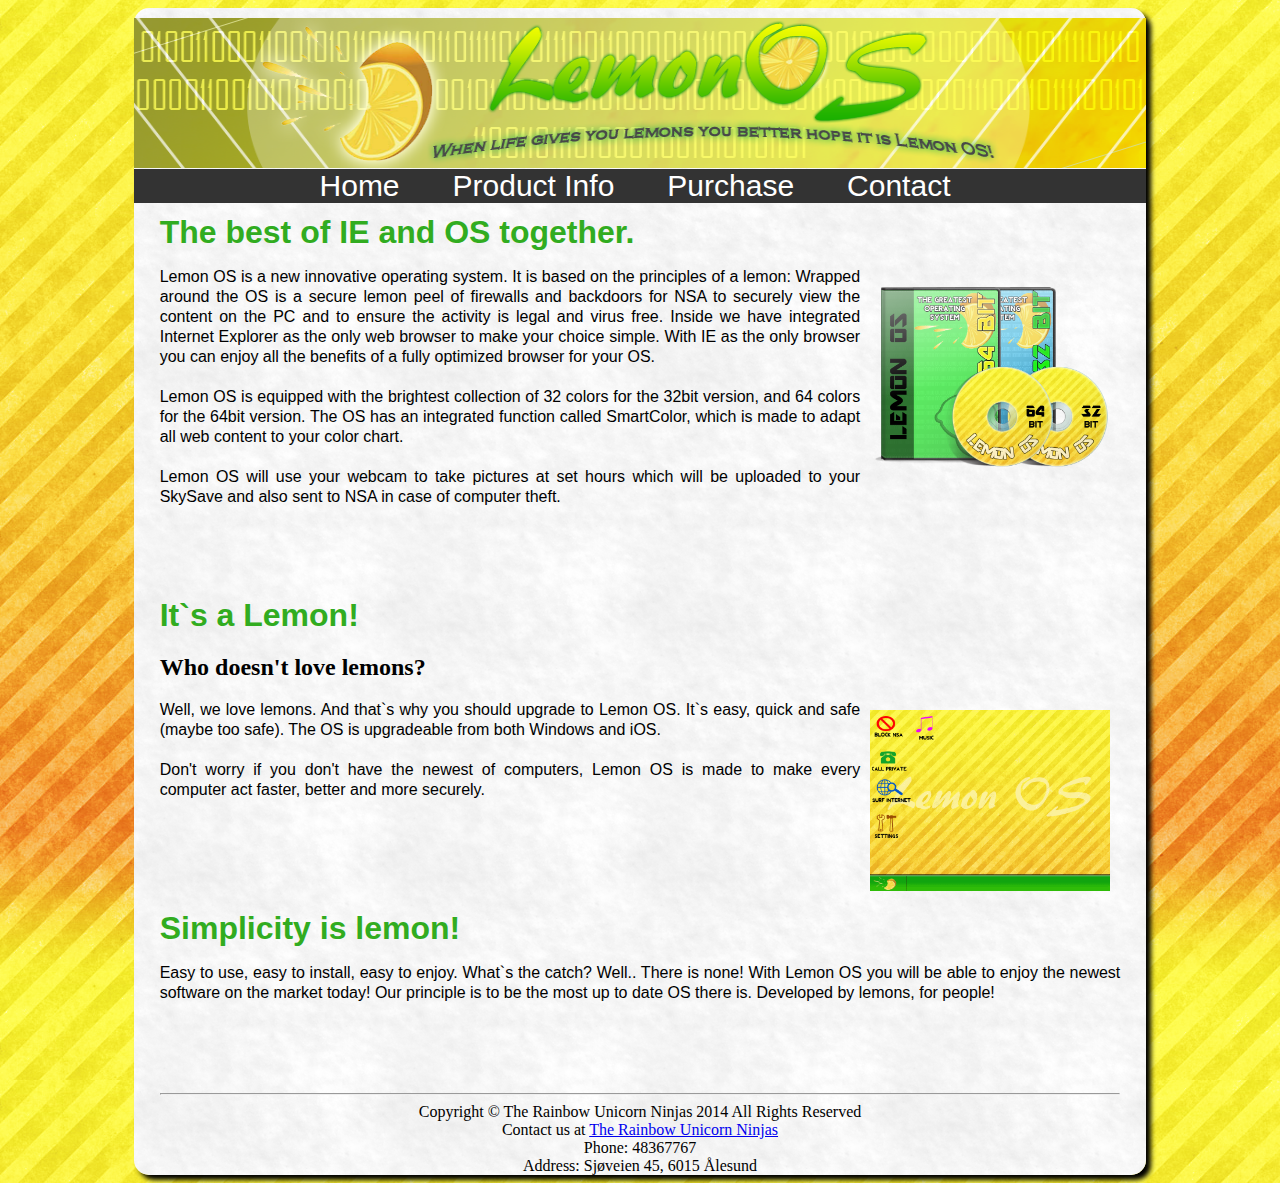
<file: Gruppe3_prosjekt/public_html/index.html>
<!DOCTYPE html>
<!--
To change this license header, choose License Headers in Project Properties.
To change this template file, choose Tools | Templates
and open the template in the editor.
-->
<html>
    <head>
        <title>Lemon OS</title>
        <meta charset="UTF-8">
        <meta name="viewport" content="width=device-width">
        <link rel="stylesheet" type="text/css" href="main.css">
        <link rel="SHORTCUT ICON" href="pics/favicon.ico">
    </head>
    <body>
        <div id="wrapper">
            <div id="header">
                <img src="pics/header.png" alt="header pic">
            </div>
            <div id="nav">
                <ul>
                    <li><a href="index.html">Home</a></li>
                    <li><a href="product.html">Product Info</a></li>
                    <li><a href="purchase.html">Purchase</a></li>
                    <li><a href="contact.html">Contact</a></li>
                </ul>
            </div>
            <div id="content">
                <h1>The best of IE and OS together.</h1>
                <p>
                    <img src="pics/DVD-32-and-64.png" alt="picture">
                    Lemon OS is a new innovative operating system. It is based on
                    the principles of a lemon: Wrapped around the OS is a secure lemon
                    peel of firewalls and backdoors for NSA to securely view the content
                    on the PC and to ensure the activity is legal and virus free.
                    Inside we have integrated Internet Explorer as the only web
                    browser to make your choice simple. With IE as the only browser you
                    can enjoy all the benefits of a fully optimized browser for your OS.<br><br>
                    Lemon OS is equipped with the brightest collection of 32 colors
                    for the 32bit version, and 64 colors for the 64bit version. The OS has
                    an integrated function called SmartColor, which is made to adapt all
                    web content to your color chart.<br><br> Lemon OS will use your webcam to take pictures at set hours
                    which will be uploaded to your SkySave and also sent to NSA in case
                    of computer theft.
                </p>

                <h1>It`s a Lemon!</h1> <br>
                <h2>Who doesn't love lemons?</h2>
                <p>
                    <img src="pics/screen-64-colors.png" alt="picture">
                    Well, we love lemons. And that`s why you should upgrade to
                    Lemon OS. It`s easy, quick and safe (maybe too safe). The OS is
                    upgradeable from both Windows and iOS.<br><br>
                    Don't worry if you don't have the newest of computers, Lemon OS is
                    made to make every computer act faster, better and more securely.<br><br>
                </p>

                <h1>Simplicity is lemon!</h1>
                <p>
                    Easy to use, easy to install, easy to enjoy. What`s the catch?
                    Well.. There is none! With Lemon OS you will be able to enjoy the newest software on
                    the market today! Our principle is to be the most up to date OS
                    there is.
                    Developed by lemons, for people!
                </p>
            </div>
            <div id="footer">
                <hr>
                Copyright © The Rainbow Unicorn Ninjas 2014 All Rights Reserved<br>
                Contact us at <a href="mailto:rainbow_unicorn_ninjas@hotmail.com">The Rainbow Unicorn Ninjas</a><br>
                Phone: 48367767 <br>
                Address: Sjøveien 45, 6015 Ålesund </div>
        </div>      
    </body>
</html>
</file>
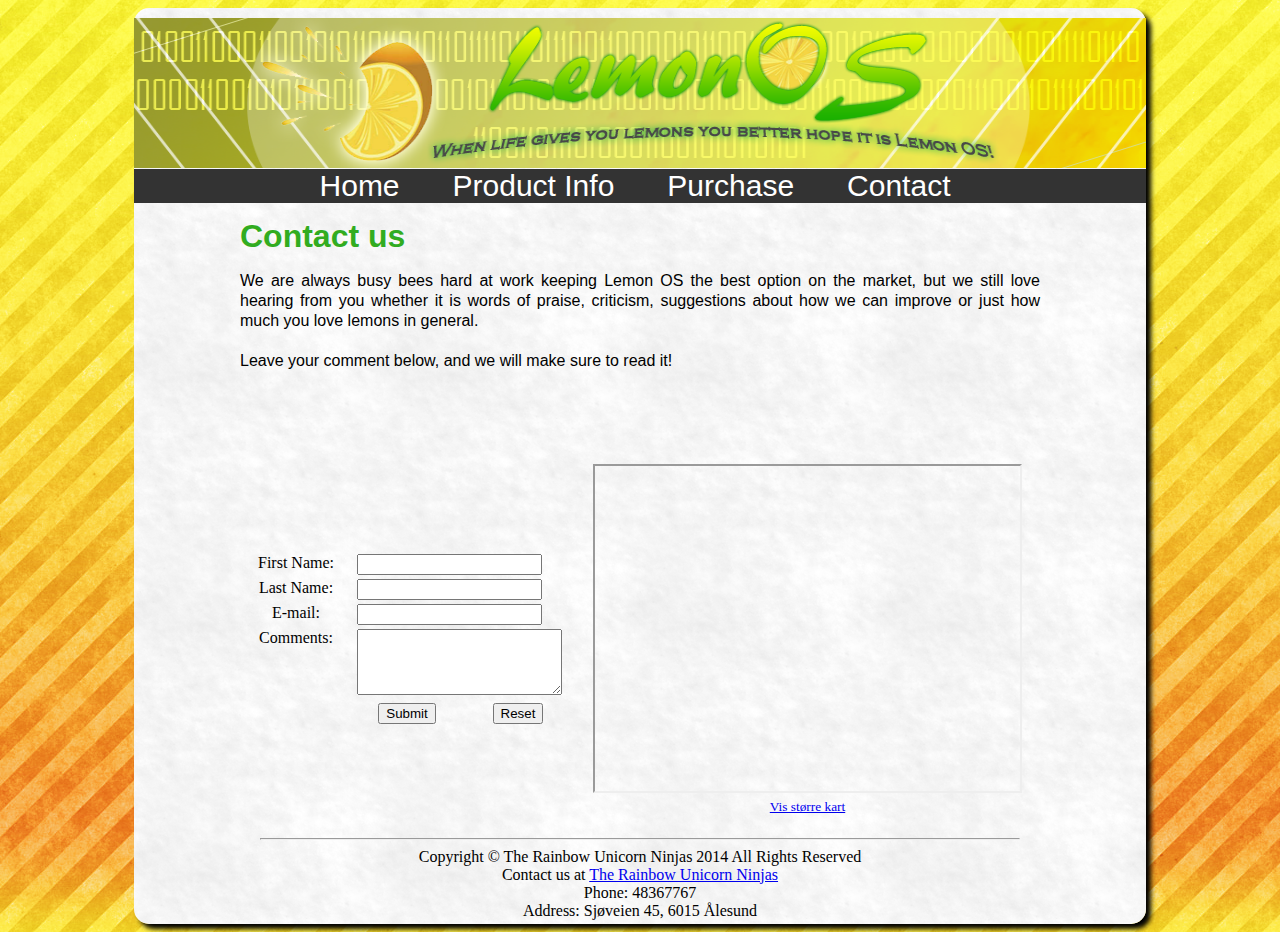
<file: Gruppe3_prosjekt/public_html/contact.html>
<!DOCTYPE html>
<!--
To change this license header, choose License Headers in Project Properties.
To change this template file, choose Tools | Templates
and open the template in the editor.
-->
<html>
    <head>
        <title>Lemon OS</title>
        <meta charset="UTF-8">
        <meta name="viewport" content="width=device-width">
        <link rel="stylesheet" type="text/css" href="main.css">
        <link rel="SHORTCUT ICON" href="pics/favicon.ico">
    </head>
    <body>
        <div id="wrapper">
            <div id="header">
                <img src="pics/header.png" alt="header pic">
            </div>
            <div id="nav">
                <ul>
                    <li><a href="index.html">Home</a></li>
                    <li><a href="product.html">Product Info</a></li>
                    <li><a href="purchase.html">Purchase</a></li>
                    <li><a href="contact.html">Contact</a></li>
                </ul>
            </div>

            <div id="content">
            <div id="contact">
                <h1>Contact us</h1>
                <p>We are always busy bees hard at work keeping Lemon OS the
                best option on the market, but we still love hearing from you 
                whether it is words of praise, criticism, suggestions about how 
                we can improve or just how much you love lemons in general.
                <br><br>
                Leave your comment below, and we will make sure to read it!</p>
            <table><tr><td>
                <form id="contact_form" method="post">
                    
                    <table>
                        <tr> 
                            <td>First Name:</td>
                            <td><input type="text" name="fmail" id="fmail"></td>
                        </tr>
                        <tr> 
                            <td>Last Name:</td>
                            <td><input type="text" name="lmail" id="lmail"></td>
                        </tr>
                        <tr> 
                            <td>E-mail: </td>
                            <td><input type="text" name="email" id="email"></td>
                        </tr>
                        <tr> 
                            <td>Comments:</td>
                            <td><textarea name="comments" id="comments" rows="4" cols="23"></textarea></td>
                        </tr>
                        <tr> 
                            <td></td>
                            <td><input type="submit" value="Submit"></td><td><input type="Reset" value= "Reset"></td>
                        </tr>
                    </table>
                </form></td>
                <td>
                <div id="map">
                <iframe src="https://maps.google.com/maps?f=q&amp;source=s_q&amp;hl=no&amp;geocode=&amp;q=Larsg%C3%A5rdsvegen+2,+%C3%85lseund,+Norge&amp;aq=t&amp;sll=64.55875,17.70995&amp;sspn=39.978403,56.162109&amp;ie=UTF8&amp;hq=&amp;hnear=Larsg%C3%A5rdsvegen+2,+6009+%C3%85lesund,+M%C3%B8re+og+Romsdal,+Norge&amp;t=m&amp;z=14&amp;ll=62.472192,6.23571&amp;output=embed"></iframe>
                <br />
                <small id="map" ><a href="https://maps.google.com/maps?f=q&amp;source=embed&amp;hl=no&amp;geocode=&amp;q=Larsg%C3%A5rdsvegen+2,+%C3%85lseund,+Norge&amp;aq=t&amp;sll=64.55875,17.70995&amp;sspn=39.978403,56.162109&amp;ie=UTF8&amp;hq=&amp;hnear=Larsg%C3%A5rdsvegen+2,+6009+%C3%85lesund,+M%C3%B8re+og+Romsdal,+Norge&amp;t=m&amp;z=14&amp;ll=62.472192,6.23571">Vis større kart</a></small>
                </div>
                </td>
            </div>
            </div>
            </tr>
            </table>
            <div id="footer"> 
                <hr>
                Copyright © The Rainbow Unicorn Ninjas 2014 All Rights Reserved<br>
                Contact us at <a href="mailto:rainbow_unicorn_ninjas@hotmail.com">The Rainbow Unicorn Ninjas</a><br>
                Phone: 48367767 <br>
                Address: Sjøveien 45, 6015 Ålesund </div>
        </div>      
    </body>
</html>
</file>
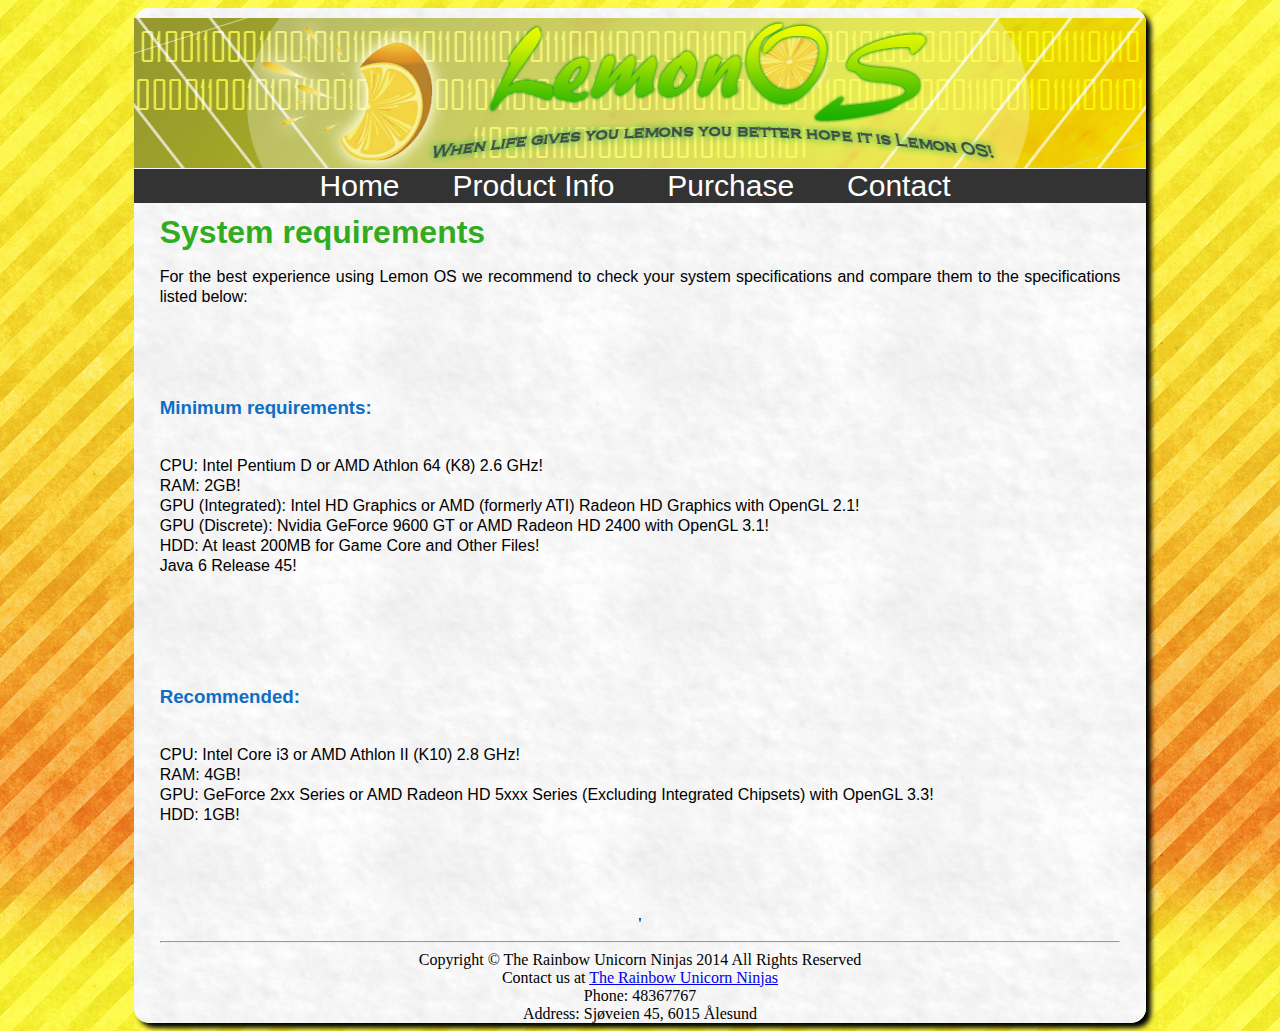
<file: Gruppe3_prosjekt/public_html/product.html>
<!DOCTYPE html>
<!--
To change this license header, choose License Headers in Project Properties.
To change this template file, choose Tools | Templates
and open the template in the editor.
-->
<html>
    <head>
        <title>Lemon OS</title>
        <meta charset="UTF-8">
        <meta name="viewport" content="width=device-width">
        <link rel="stylesheet" type="text/css" href="main.css">
        <link rel="SHORTCUT ICON" href="pics/favicon.ico">
    </head>
    <body>
        <div id="wrapper">
            <div id="header">
                <img src="pics/header.png" alt="header pic">
            </div>
            <div id="nav">
                <ul>
                    <li><a href="index.html">Home</a></li>
                    <li><a href="product.html">Product Info</a></li>
                    <li><a href="purchase.html">Purchase</a></li>
                    <li><a href="contact.html">Contact</a></li>
                </ul>
            </div>
            <div id="content">
                <div id="product_content">
                    <h1>System requirements</h1>
                    <p>
                        For the best experience using Lemon OS we recommend to check your system specifications and
                        compare them to the specifications listed below: 
                    </p>

                    <h3>Minimum requirements:</h3><br>
                    <p>
                        CPU: Intel Pentium D or AMD Athlon 64 (K8) 2.6 GHz!<br>
                        RAM: 2GB!<br>
                        GPU (Integrated): Intel HD Graphics or AMD (formerly ATI) Radeon HD Graphics with OpenGL 2.1!<br>
                        GPU (Discrete): Nvidia GeForce 9600 GT or AMD Radeon HD 2400 with OpenGL 3.1!<br>
                        HDD: At least 200MB for Game Core and Other Files!<br>
                        Java 6 Release 45!<br><br>
                    </p>

                    <h3>Recommended:</h3><br>
                    <p>
                        CPU: Intel Core i3 or AMD Athlon II (K10) 2.8 GHz!<br>
                        RAM: 4GB!<br>
                        GPU: GeForce 2xx Series or AMD Radeon HD 5xxx Series (Excluding Integrated Chipsets) with
                        OpenGL 3.3!<br>
                        HDD: 1GB!<br>
                    </p>
                </div>
            </div>
            <div id="footer">'
                <hr>
                Copyright © The Rainbow Unicorn Ninjas 2014 All Rights Reserved<br>
                Contact us at <a href="mailto:rainbow_unicorn_ninjas@hotmail.com">The Rainbow Unicorn Ninjas</a><br>
                Phone: 48367767 <br>
                Address: Sjøveien 45, 6015 Ålesund </div>
        </div>      
    </body>
</html>
</file>
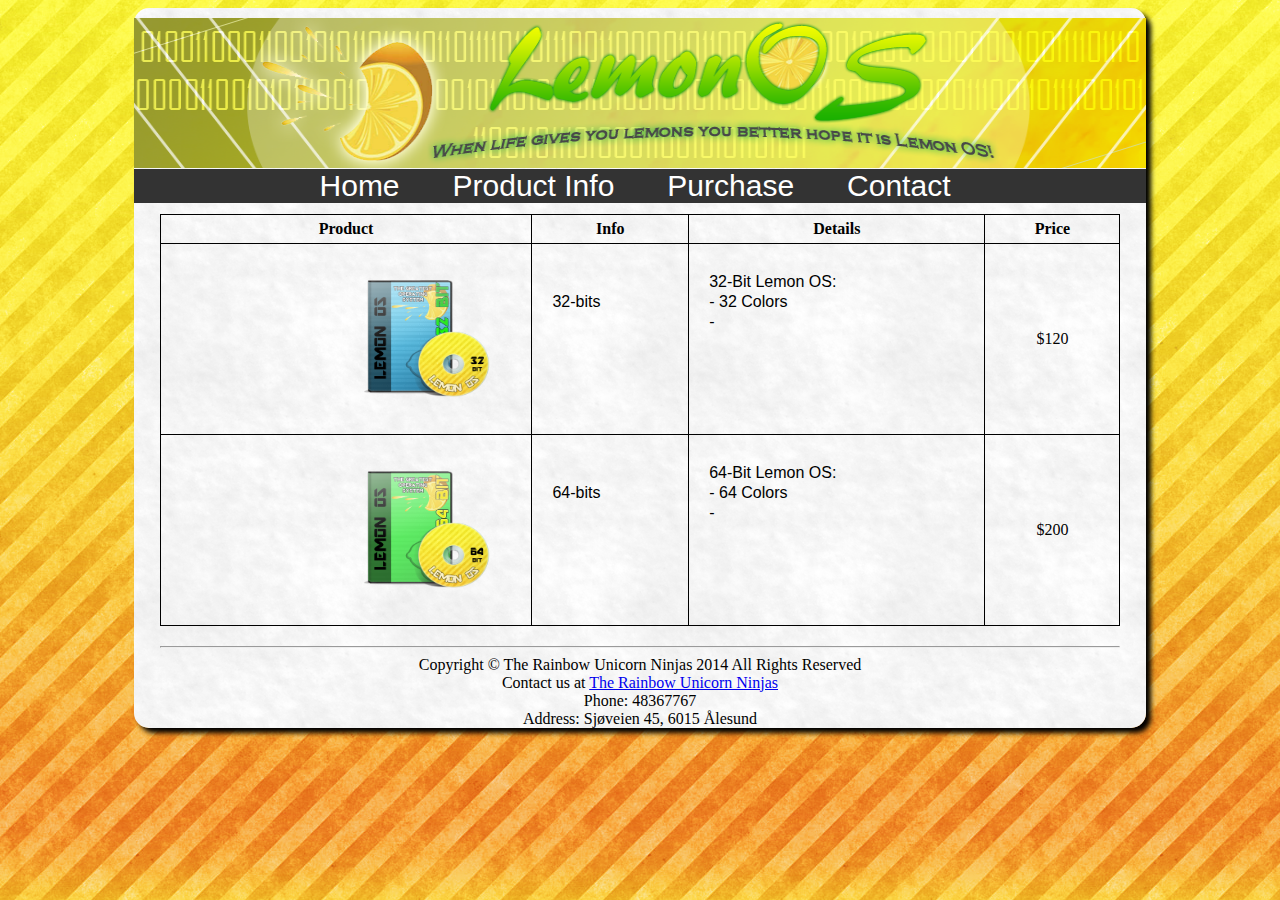
<file: Gruppe3_prosjekt/public_html/purchase.html>
<!DOCTYPE html>
<!--
To change this license header, choose License Headers in Project Properties.
To change this template file, choose Tools | Templates
and open the template in the editor.
-->
<html>
    <head>
        <title>Lemon OS</title>
        <meta charset="UTF-8">
        <meta name="viewport" content="width=device-width">
        <link rel="stylesheet" type="text/css" href="main.css">
        <link rel="SHORTCUT ICON" href="pics/favicon.ico">
    </head>
    <body>
        <div id="wrapper">
            <div id="header">
                <img src="pics/header.png" alt="header pic">
            </div>
            <div id="nav">
                <ul>
                    <li><a href="index.html">Home</a></li>
                    <li><a href="product.html">Product Info</a></li>
                    <li><a href="purchase.html">Purchase</a></li>
                    <li><a href="contact.html">Contact</a></li>
                </ul>
            </div>
            <div id="content">
                <table id="purchase_table">
                    <tr>
                        <th>Product</th>
                        <th>Info</th>
                        <th>Details</th>
                        <th>Price</th>
                    </tr>
                    <tr>
                        <td><img src="pics/DVD-32-Bit-transparent.png" alt="picture"></td>
                        <td><p>32-bits</p></td>
                        <td><p>32-Bit Lemon OS:<br>
                                - 32 Colors<br>
                                - </p></td>
                        <td>$120</td>
                    </tr>
                    <tr>
                        <td><img src="pics/DVD-64-Bit-transparent.png" alt="picture"></td>
                        <td><p>64-bits</p></td>
                        <td><p>64-Bit Lemon OS:<br>
                                - 64 Colors<br>
                                - </p></td>

                        <td>$200</td>
                    </tr>
                </table>
            </div>
            <div id="footer"> 
                <hr>
                Copyright © The Rainbow Unicorn Ninjas 2014 All Rights Reserved<br>
                Contact us at <a href="mailto:rainbow_unicorn_ninjas@hotmail.com">The Rainbow Unicorn Ninjas</a><br>
                Phone: 48367767 <br>
                Address: Sjøveien 45, 6015 Ålesund </div>
        </div>  
    </body>
</html>
</file>
<file: Gruppe3_prosjekt/public_html/main.css>
body {
    background-image: url('pics/bodyBG.png');
}

#wrapper {
    margin-left: auto;
    margin-right: auto;
    width: 80%;
    height: auto;
    background-image: url('pics/wrapperBackground.png');
    box-shadow: 5px 5px 5px black;
    border-radius: 15px;
}

#header {
    margin-left: auto;
    margin-right: auto;
    width: 100%;
    height: 150px;
}

#header img {
    width: 100%;
    height: 150px;
    padding-top: 10px;
}

#nav {
    margin-top: 0;
    margin-left: auto;
    margin-right: auto;
    width: 100%;
    height: auto;
    text-align: center;
    background-color: #333333;
    font: 67.5% 'Lucida Sans Unicode', 'Bitstream Vera Sans', 'Trebuchet Unicode MS', 'Lucida Grande', Verdana, Helvetica, sans-serif;
}

#nav li {
    list-style-type: none;
    display: inline;
    margin-right: 50px;
    width: 100px;
    height: 100px;
    text-align: center;
    font-size: 30px;

}

#nav a {
    text-decoration: none;
    color: white;
}

#nav a:hover {
    background-color: #31ac20;;
}

#content {
    margin-top: 10px;
    margin-left: auto;
    margin-right: auto;
    width: 95%;
    height: auto;
}

h1 {
    color: #31ac20;
    font-family: "Trebuchet MS", "Lucida Grande", "Lucida Sans Unicode", "Lucida Sans", Tahoma, sans-serif;
    font-weight: bold;
    display: inline;
} 

h3 {
    color: #0e6dc5;
    font-family: "Trebuchet MS", "Lucida Grande", "Lucida Sans Unicode", "Lucida Sans", Tahoma, sans-serif;
    font-weight: bold;
    margin-bottom: 3px;
}

h4 {
    font-family: "Century Gothic", CenturyGothic, AppleGothic, sans-serif;
    text-align: justify;
}

p {
    font-family: "Century Gothic", CenturyGothic, AppleGothic, sans-serif;
    font-size: 1em;
    line-height: 1.25em;
    text-align: justify;
    margin-bottom: 90px;
    display: block;
}

#content img {
    float: right;
    width: 25%;
    height: 25%;
    padding: 10px;
    margin: 0px;
    margin-bottom: 10px;
}

#contact {
    width: 800px;
    padding:4px;
    margin:auto;
}

#contact td{
    padding-right: 10px;
}

#map iframe{
    bottom: 210px;
    left: 30px;
    width: 425px ;
    height: 325px ;
}

#contact_form td{
	float:left;
	width: 100px;
}

#purchase_table {
    margin-left: auto;
    margin-right: auto;
    border-collapse: collapse;
    width: 100%;
}

#purchase_table img {
    width: 150px;
    height: 150px;
    
}


#purchase_table td,tr, th {
    text-align: center;
    border: 1px solid black;
    padding-left: 20px;
    padding-right: 20px;
    padding-top: 5px;
    padding-bottom: 5px;
    vertical-align: middle;
}

#footer {
    margin-top: 20px;
    margin-left: auto;
    margin-right: auto;
    width: 95%;
    height: auto;
    text-align: center;
}
</file>
